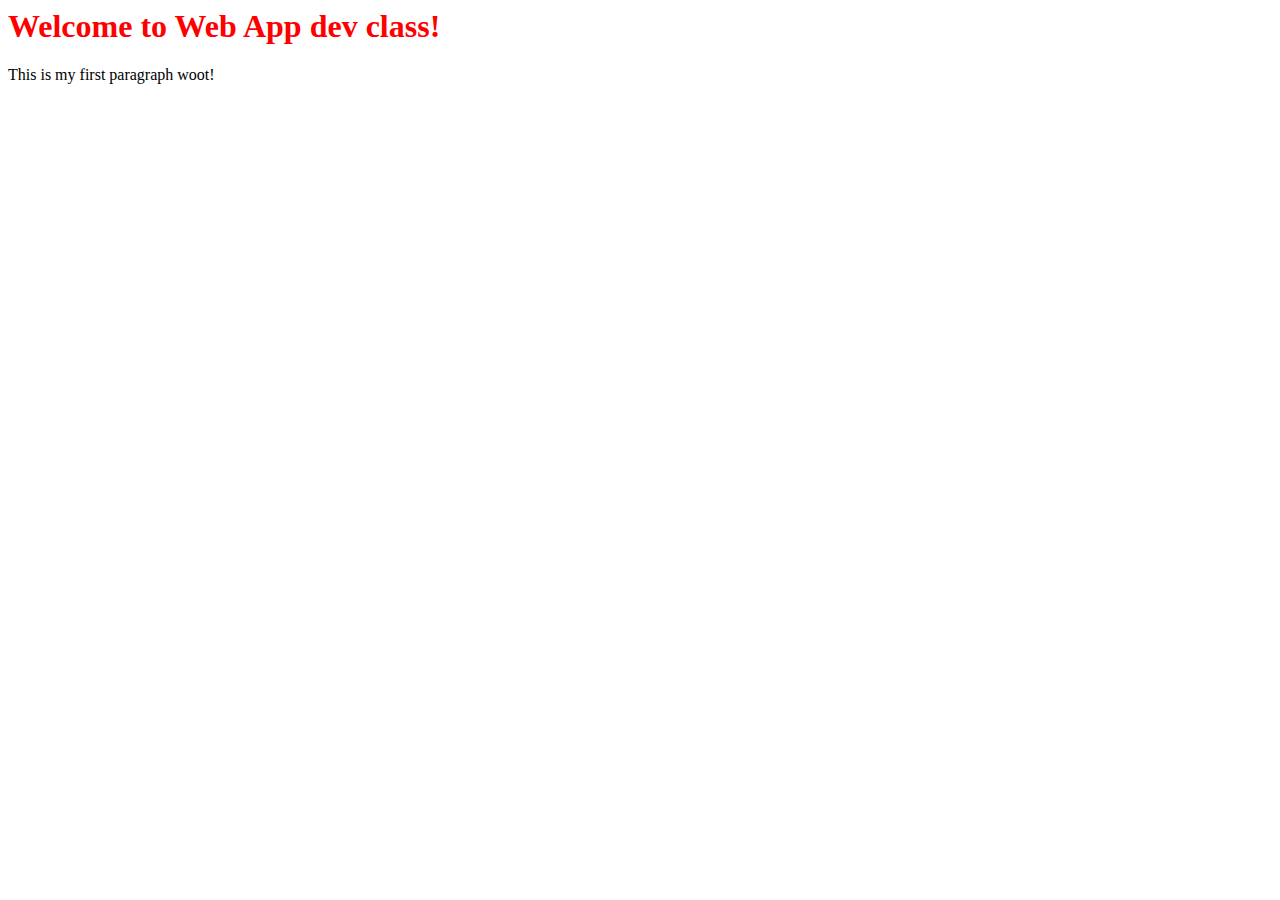
<file: Lesson 1/index.html>
<html>
  <head>
    <title> Hello World! </title>
	<script src="script.js"></script>
	
	<body>
	
		<h1 style="color:red;" > Welcome to Web App dev class! </h1>
		<p> This is my first paragraph woot! </p>
		
	</body>




</html>
</file>
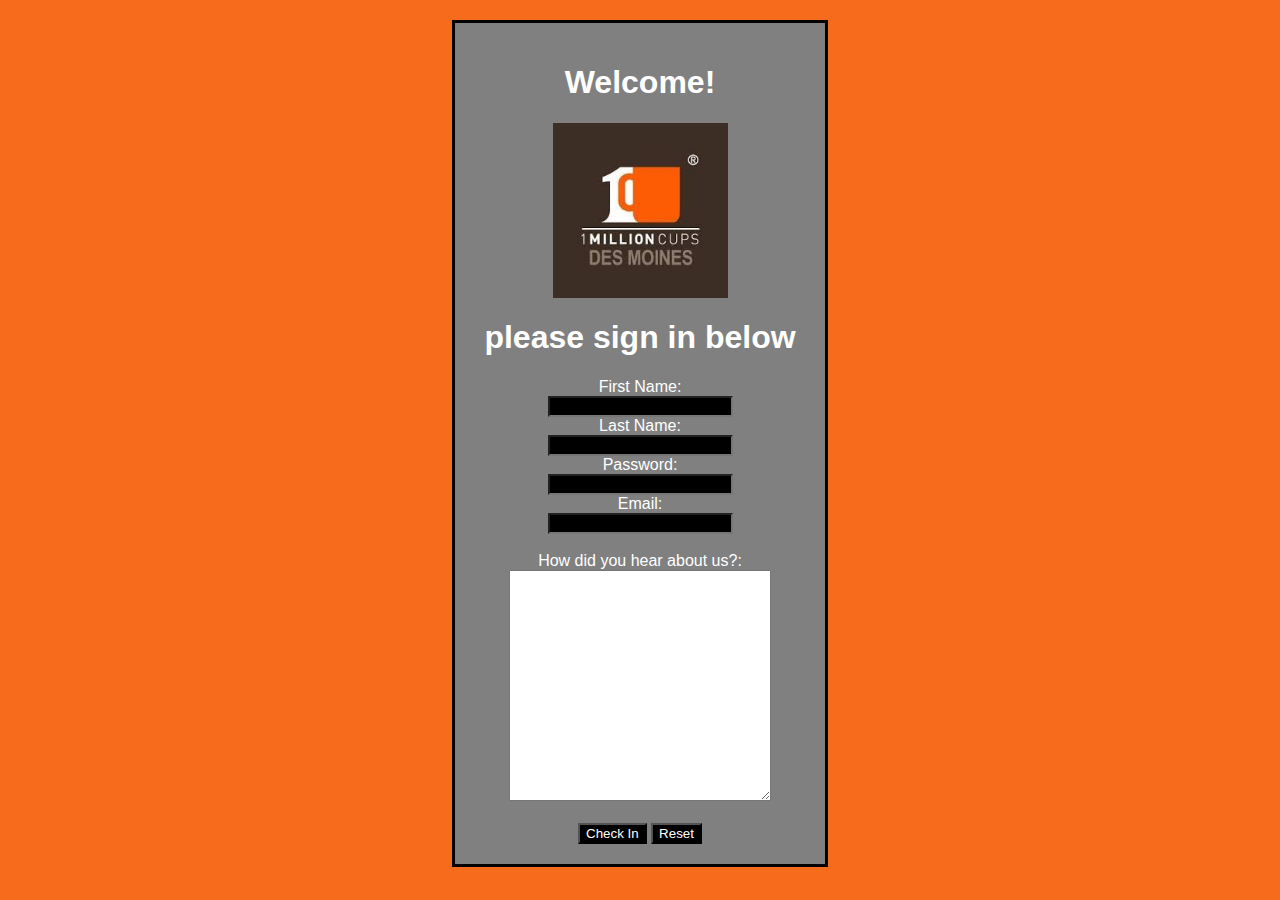
<file: 1mc/1mc.html>
<!DOCTYPE html>
<html lang="en">
<head>
    <meta charset="UTF-8">
    <meta name="viewport" content="width=, initial-scale=1.0">
    <meta http-equiv="X-UA-Compatible" content="ie=edge">
    <title>Document</title>

</head>

<body style="background-color: #F76B1C">
    
<link rel="stylesheet" href="1mc.css"></link>
    

    <div class="content-box">  
    
    <h1>Welcome!</h1>
        <img class="logo" src="1cup.jpg">


    <h1>please sign in below</h1>
    <form class="style" id="signinform">
       
        
        <label>First Name:</label><br>
        
        <input type="text" name="fname"
        <br><br>
        
        <label>Last Name:</label><br>
        <input type="text" name="lname"
        <br><br>
        
        <label>Password:</label><br>
        <input type="password" name="password"
        <br><br>
        
        <label>Email:</label><br>
        <input type="email" name="email"
        <br><br><br>
        
        How did you hear about us?:<br>
        <textarea name="Comments" rows="15" cols="30" form="signinform"></textarea><br><br>
        
        
        
        
        
        <input type="submit" value="Check In">
        <input type="reset" value="Reset">
       
        </form>
        
</div>

    
</body>
</html>
</file>
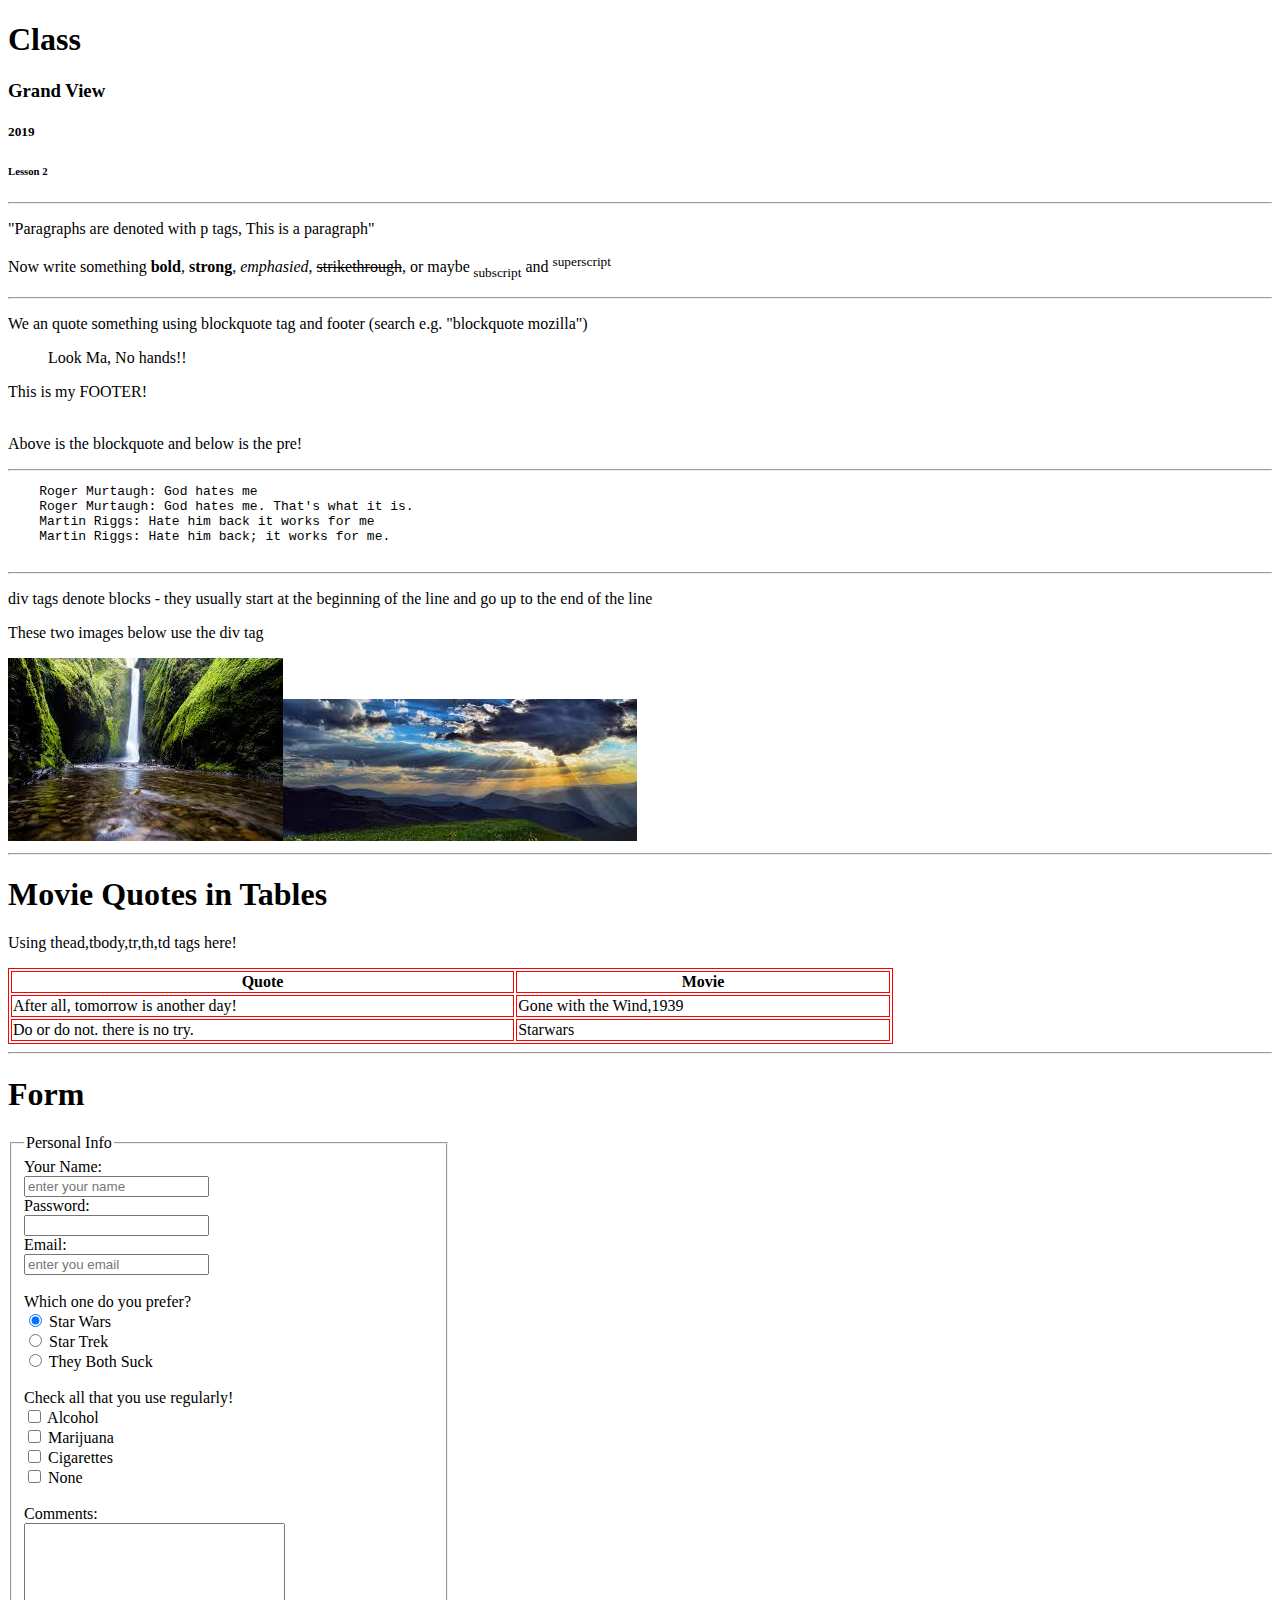
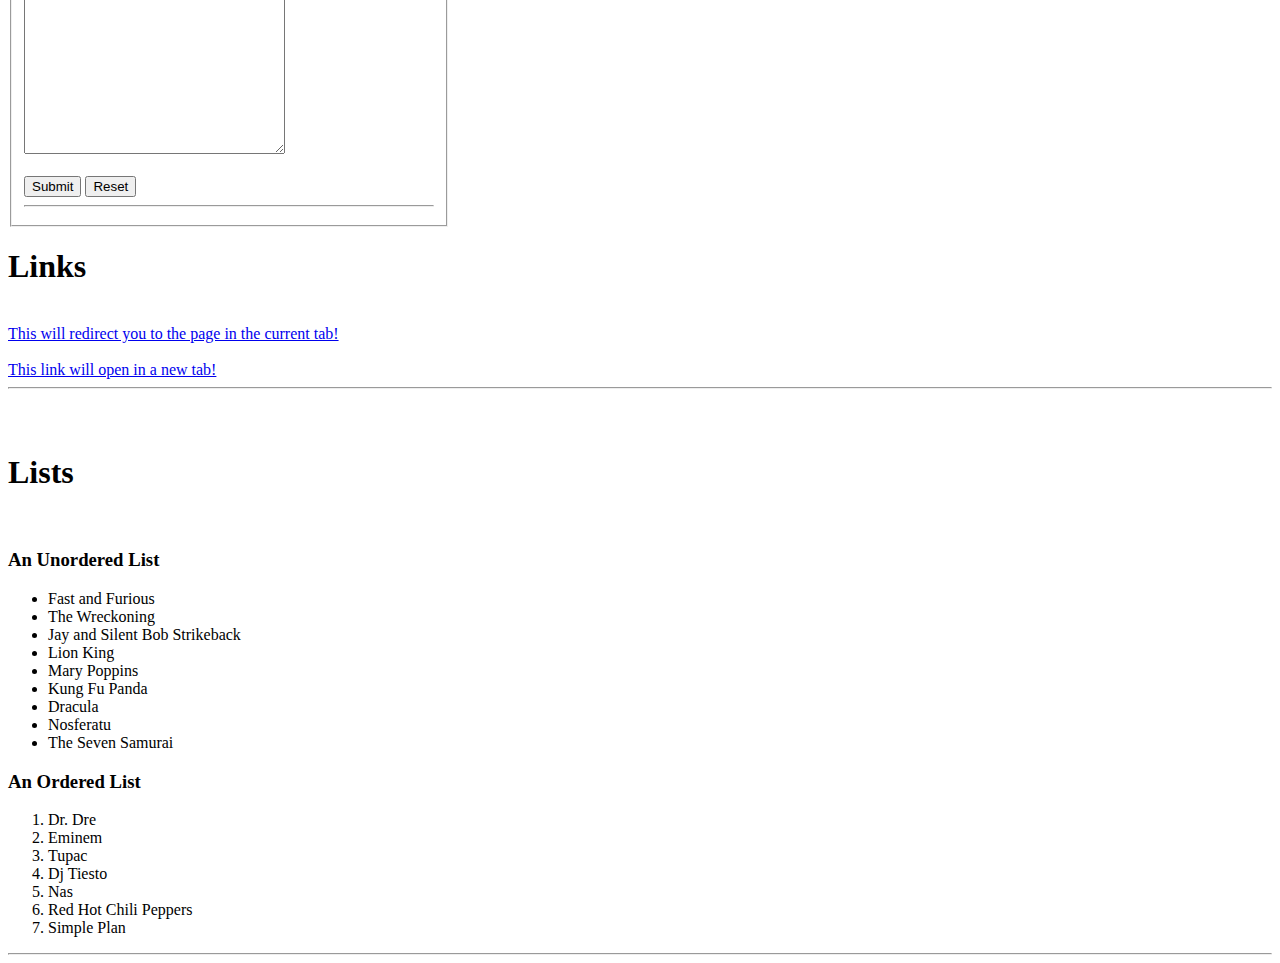
<file: Lesson2/lesson2.html>
<!DOCTYPE html>
<html lang="en">
<head>
<style>
table, th, td {border: 1px solid red;
</style>    
    <meta charset="UTF-8">
    <meta name="viewport" content="width=device-width, initial-scale=1.0">
    <meta http-equiv="X-UA-Compatible" content="ie=edge">
    <title>Lesson 2</title>
</head>
<body>
    <h1>Class</h1>
    <h3>Grand View</h3>
    <h5>2019</h5>
    <h6>Lesson 2</h6>
    <hr>
<p>"Paragraphs are denoted with p tags, This is a paragraph"</p>    
<p>Now write something <b>bold</b>, <strong>strong</strong>, <em>emphasied</em>, <del>strikethrough</del>, or maybe<sub> subscript</sub> and <sup>superscript</sup></p>
<hr>
<p>We an quote something using blockquote tag and footer (search e.g. "blockquote mozilla")</p>

<blockquote>Look Ma, No hands!!</blockquote>
<footer>This is my FOOTER!</footer><br>

<p>Above is the blockquote and below is the pre!</p><hr>
<pre cite="http://www.rottentomatoes.com/m/lethal_weapon/quotes/">
    Roger Murtaugh: God hates me
    Roger Murtaugh: God hates me. That's what it is.
    Martin Riggs: Hate him back it works for me
    Martin Riggs: Hate him back; it works for me.
    </pre>

<hr>
    <p>div tags denote blocks - they usually start at the beginning of the line and go up to the end of the line</p>
    <p>These two images below use the div tag</p>

<div><img src="img1.jpg" alt="image not found"><img src="img2.jpg" alt="image not found"></div><hr>

<h1>Movie Quotes in Tables</h1>

<p>Using thead,tbody,tr,th,td tags here!</p>

<table style="width:70%">
        <tr>
          <th>Quote</th>
          <th>Movie</th> 
        </tr>
        <tr>
          <td>After all, tomorrow is another day!</td>
          <td>Gone with the Wind,1939</td>
        </tr>
        <tr>
          <td>Do or do not. there is no try.</td>
          <td>Starwars</td>
        </tr>
      </table>
      <hr>

<h1>Form</h1>

<form style="width:35%">
<fieldset>
<legend>Personal Info</legend>
<label>Your Name:</label><br>
<input type="text" name="yourname" placeholder="enter your name"
<br><br>

<label>Password:</label><br>
<input type="password" name="password"
<br><br>

<label>Email:</label><br>
<input type="email" name="email" placeholder="enter you email"
<br><br><br>

Which one do you prefer?<br>

<label><input type="radio" name="movie" value="star wars" checked> Star Wars</label><br>
<label><input type="radio" name="movie" value="star trek"> Star Trek</label><br>
<label><input type="radio" name="movie" value="these both suck"> They Both Suck</label><br><br>

Check all that you use regularly!<br>
<label><input type="checkbox" name="cb" value="Alcohol"> Alcohol</label><br>
<label><input type="checkbox" name="cb" value="Marijuana"> Marijuana</label><br>
<label><input type="checkbox" name="cb" value="Cigarettes"> Cigarettes</label><br>
<label><input type="checkbox" name="cb" value="None of the Above"> None</label><br><br>

Comments:<br>
<textarea name="Comments" rows="15" cols="30"></textarea><br><br>






<input type="submit" value="Submit">
<input type="reset" value="Reset"><hr>
</fieldset>
</form>

<h1>Links</h1><br>

<a href="https://www.w3schools.com/html/">This will redirect you to the page in the current tab!</a><br><br>
<a href="https://www.w3schools.com/html/" target="_blank">This link will open in a new tab!</a><hr><br><br>

<h1>Lists</h1><br>

<h3>An Unordered List</h3>

<ul>
  <li>Fast and Furious</li>
  <li>The Wreckoning</li>
  <li>Jay and Silent Bob Strikeback</li>
  <li>Lion King</li>
  <li>Mary Poppins</li>
  <li>Kung Fu Panda</li>
  <li>Dracula</li>
  <li>Nosferatu</li>
  <li>The Seven Samurai</li>
</ul>  

<h3>An Ordered List</h3>

<ol>
  <li>Dr. Dre</li>
  <li>Eminem</li>
  <li>Tupac</li>
  <li>Dj Tiesto</li>
  <li>Nas</li>
  <li>Red Hot Chili Peppers</li>
  <li>Simple Plan</li>
</ol><hr>


</body>
</html>
</file>
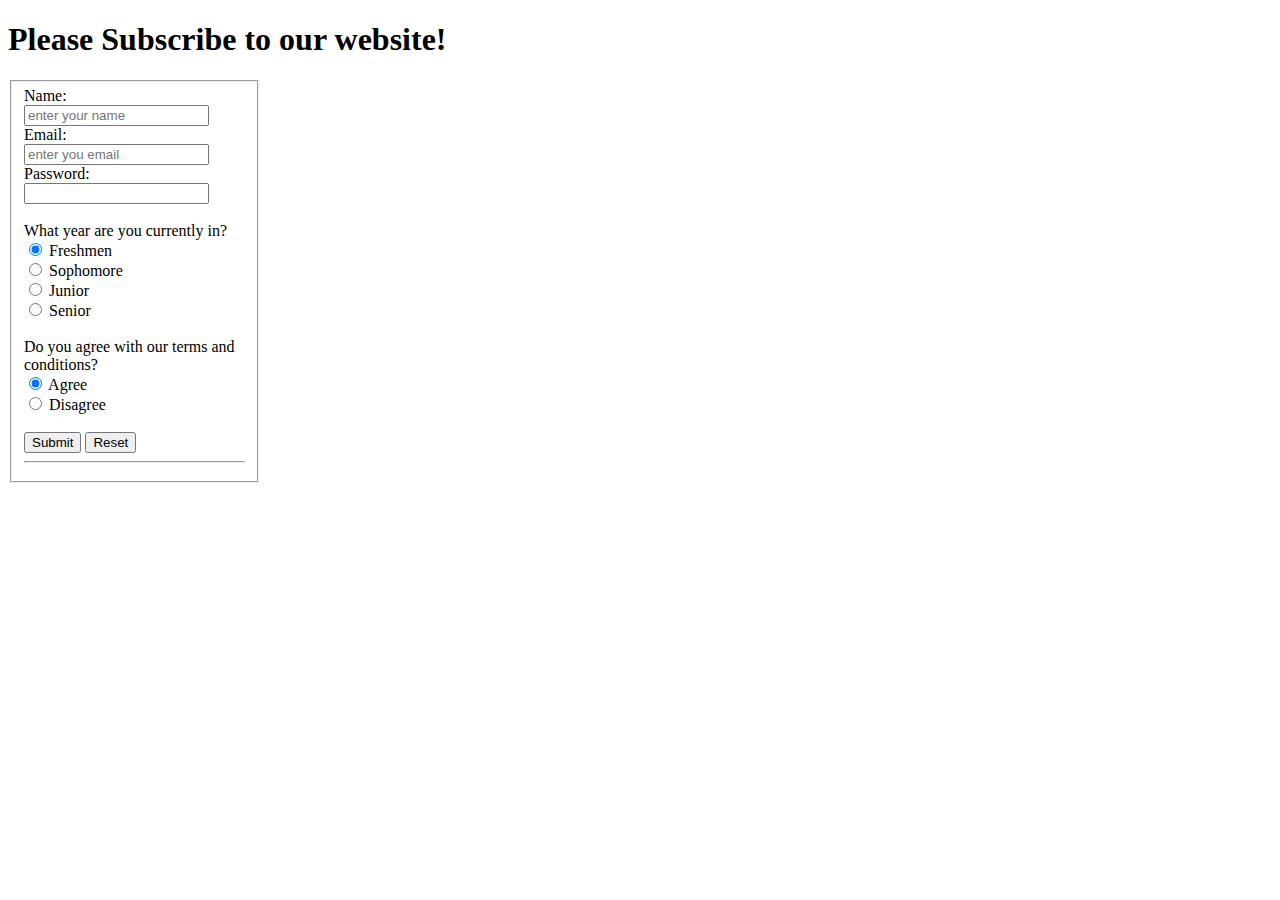
<file: Lesson2/quiz.html>
<!DOCTYPE html>
<html lang="en">
<head>
    <meta charset="UTF-8">
    <meta name="viewport" content="width=device-width, initial-scale=1.0">
    <meta http-equiv="X-UA-Compatible" content="ie=edge">
    <title>Document</title>
</head>
<body>
    
    
    <h1>Please Subscribe to our website!</h1>

<form style="width:20%">
<fieldset>

<label>Name:</label>
<input type="text" name="yourname" placeholder="enter your name"
<br><br>

<label>Email:</label>
<input type="email" name="email" placeholder="enter you email"
<br><br>

<label>Password:</label>
<input type="password" name="password"
<br><br><br>



What year are you currently in?<br>

<label><input type="radio" name="year" value="freshmen" checked> Freshmen</label><br>
<label><input type="radio" name="year" value="sophomore"> Sophomore</label><br>
<label><input type="radio" name="year" value="junior"> Junior</label><br>
<label><input type="radio" name="year" value="senior"> Senior</label><br><br>

Do you agree with our terms and conditions?<br>
<label><input type="radio" name="agree" value="Agree" checked> Agree</label><br>
<label><input type="radio" name="agree" value="Disagree"> Disagree</label><br><br>



<input type="submit" value="Submit">
<input type="reset" value="Reset"><hr>
</fieldset>
</form>


</body>
</html>
</file>
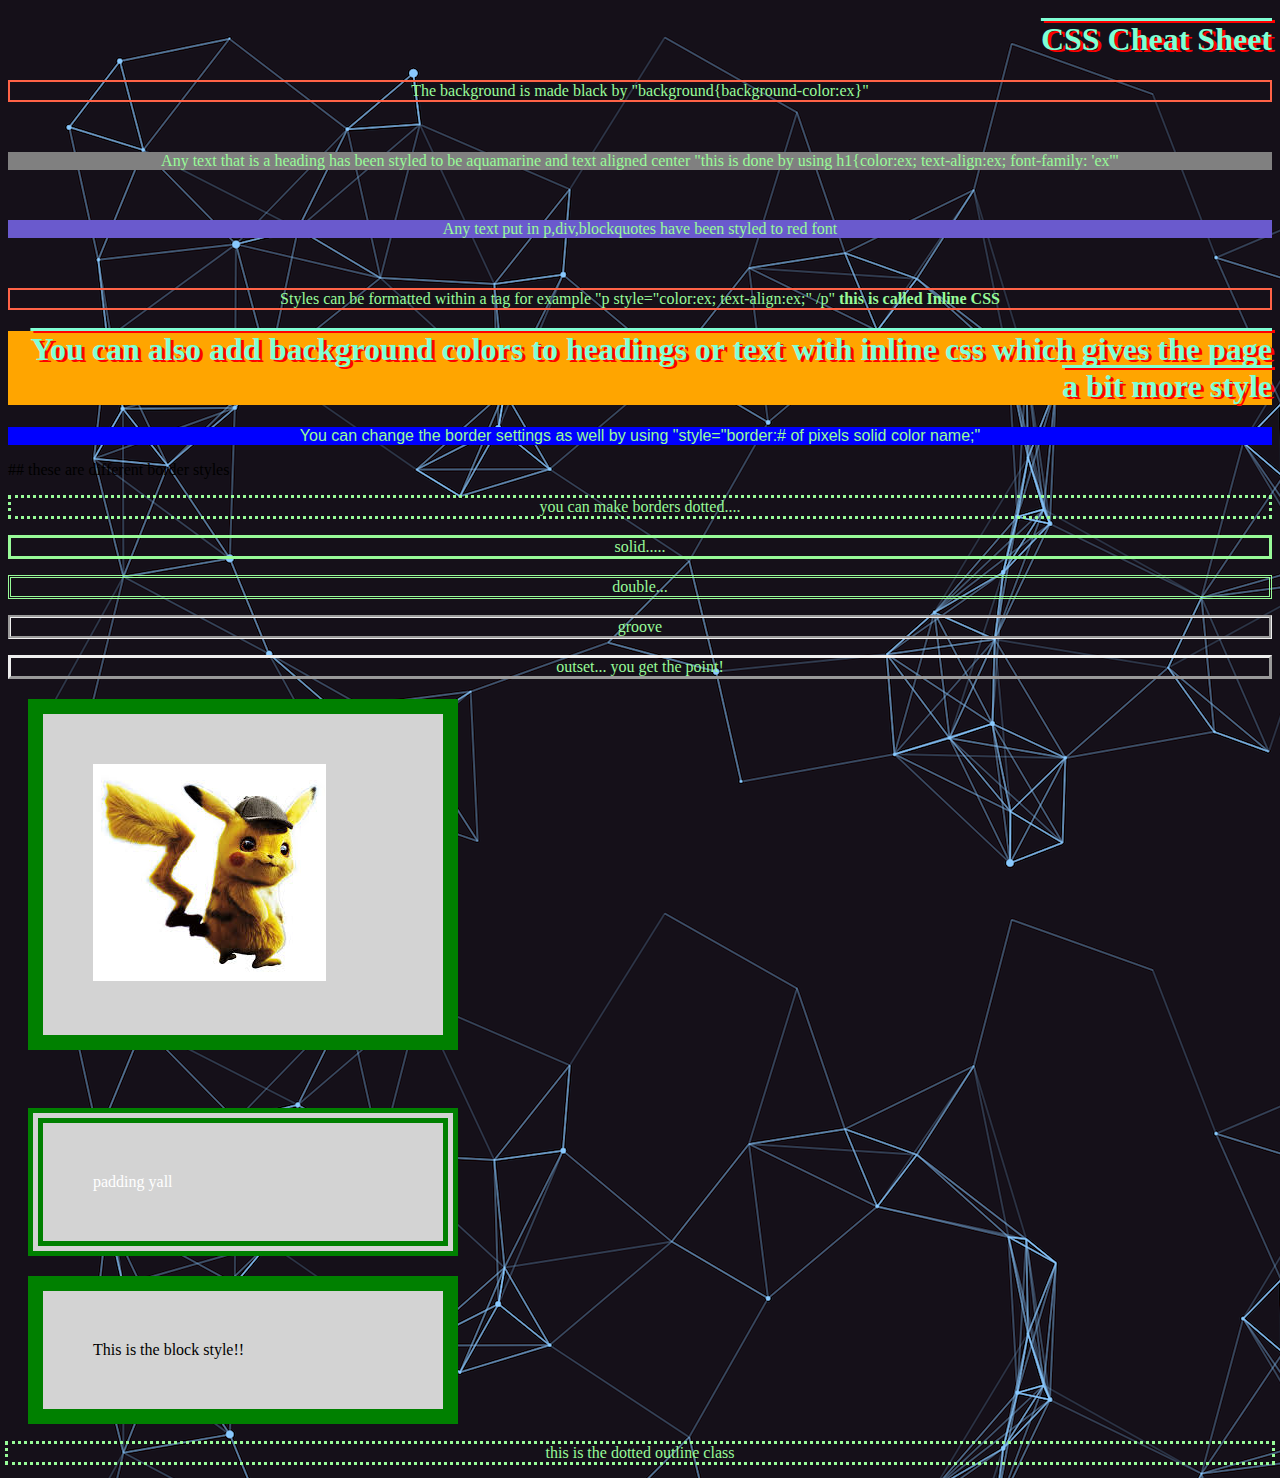
<file: Lesson4/hw.html>
<!DOCTYPE html>
<html lang="en">
<head>
    <meta charset="UTF-8">
    <meta name="viewport" content="width=device-width, initial-scale=1.0">
    <meta http-equiv="X-UA-Compatible" content="ie=edge">
    <title>CSS HW</title>
<style>

body {background-image: url("bg.png"); background-repeat:repeat; background-attachment: scroll;}   

h1, h2, h3, h4, h5, h6 {color: aquamarine; text-align: right; font-family: 'Lucida Sans';text-shadow: 3px 2px red}

h1 {
  text-decoration: overline;
}

h2 {
  text-decoration: line-through;
}

h3 {
  text-decoration: underline;}

p, blockquote {color:palegreen; text-align:center; font-family: fantasy;}

p.dotted {outline-style:dotted;}

div
{
text-align: justify; 
font-family: georgia; 
background-color: lightgrey; 
width: 300px;
border: 15px solid green;
padding: 50px;
margin: 20px;
}

</style>
</head>

<body>
    
<h1>CSS Cheat Sheet</h1>

<p style="border:2px solid Tomato;">The background is made black by "background{background-color:ex}"</p><br>
<p style="background-color: gray;">Any text that is a heading has been styled to be aquamarine and text aligned center "this is done by using h1{color:ex; text-align:ex; font-family: 'ex'"</p><br>
<p style="background-color: slateblue">Any text put in p,div,blockquotes have been styled to red font </p><br>
<p style="border:2px solid Tomato;">Styles can be formatted within a tag for example "p style="color:ex; text-align:ex;" /p" <b>this is called Inline CSS</b></p>

<h1 style="background-color: Orange;">You can also add background colors to headings or text with inline css which gives the page a bit more style</h1>

<p style="background-color: blue; font-family: Arial;">You can change the border settings as well by using "style="border:# of pixels solid color name;"</p>


## these are different border styles


<p style="border-style:dotted"; >you can make borders dotted....</p>
<p style="border-style:solid"; >solid.....</p>
<p style="border-style:double";>double...</p>
<p style="border-style:groove";>groove</p>
<p style="border-style:outset";>outset... you get the point!</p>


<div style="color: yellow; display:block;"> <img src='pik.jfif' alt='no pika pika here'>
</div><br>


<div style="padding: 75px,120px,125px,150px; border-style: double; color:rgb(255, 255, 255);"> padding yall </div>

<div>This is the block style!!</div>

<p class=dotted>this is the dotted outline class</p>




</body>
</html>
</file>
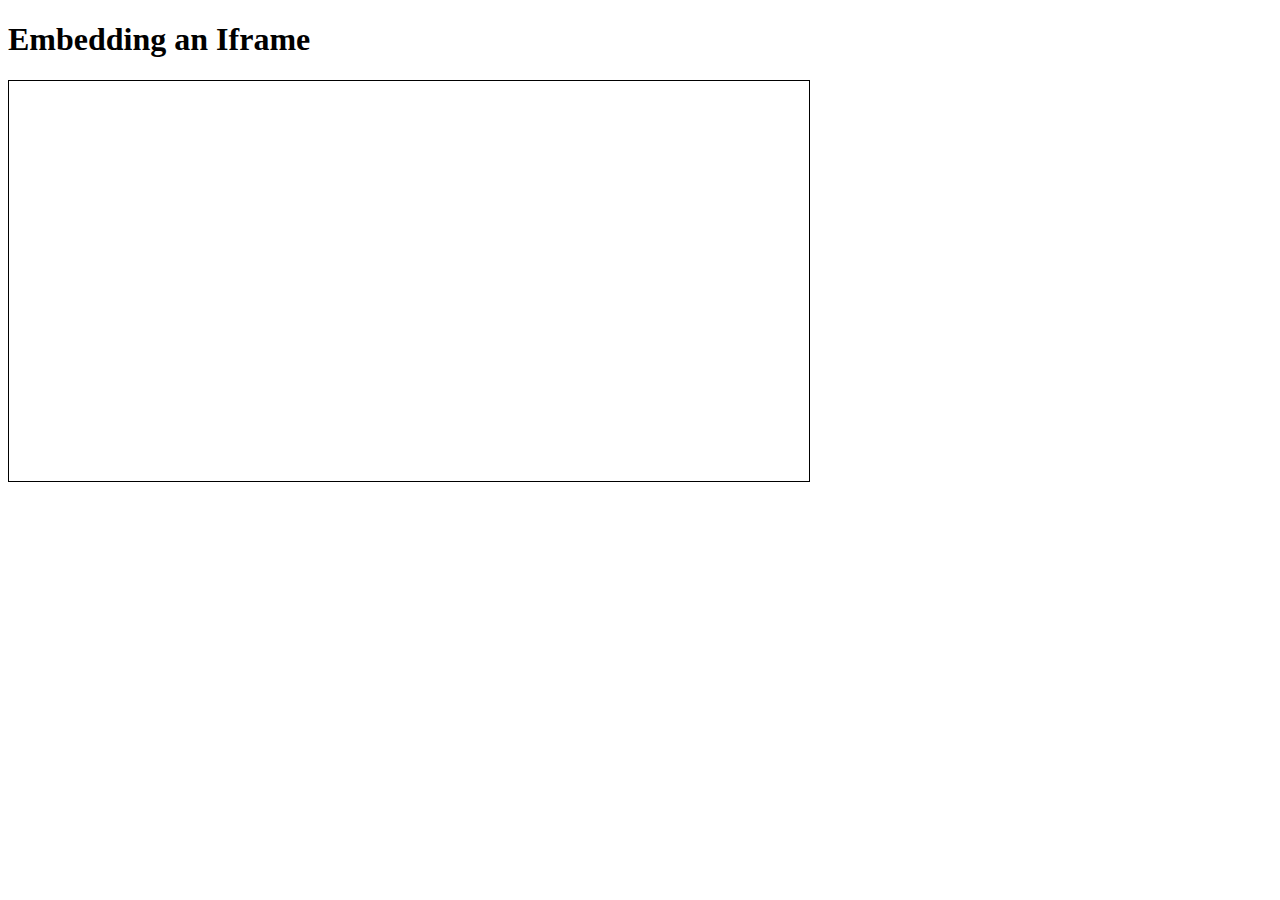
<file: Lesson4/lesson4.html>
<!DOCTYPE html>
<html lang="en">
<head>
    <meta charset="UTF-8">
    <meta name="viewport" content="width=
, initial-scale=1.0">
    <meta http-equiv="X-UA-Compatible" content="ie=edge">
    <title>Document</title>
</head>
<body>
    
<H1>Embedding an Iframe</H1>

<iframe src="https://en.wikipedia.org" width="800" height="400" frameborder="0" style="border:1px solid black;" allowfullscreen=""></iframe>



</body>
</html>
</file>
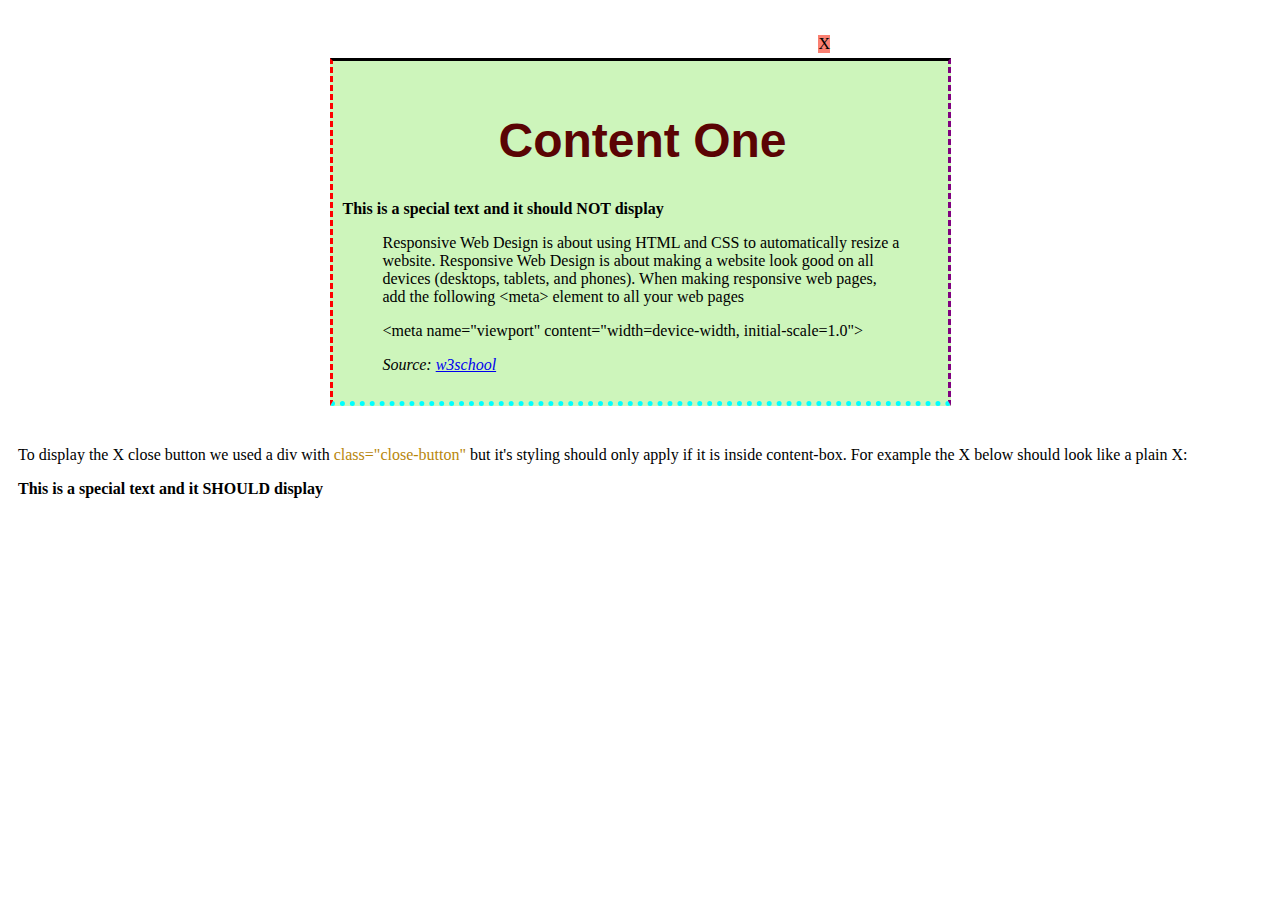
<file: Lesson4/quiz5.html>
<!DOCTYPE html>
<html lang="en">
<head>
    <meta charset="UTF-8">
    <meta name="viewport" content="width=device-width, initial-scale=1.0">
    <meta http-equiv="X-UA-Compatible" content="ie=edge">
    <title>Document</title>
</head>
<body>
    <link rel="stylesheet" href="quiz5.css"/>
    <style>
        body{
          padding: 10px;  
        } 
        
      
    </style>

<!-- the size of this box (width by height)should be 600px by 300px 
 it should be separated by 40px at the top and bottom, the box should also be centered 
 colors: background is #cdf5bb
 the content inside the box should be padded 20px from the top and bottom, 5px from right and 10px from left.
 the borders sizes are 3px except the bottom one that is 5px.  
-->

    <div class="content-box">
        <!-- the heading font is Arial, Helvetica, sans-serif 
            the text color is rgb(90, 4, 4)
            also the font size is a little bit larger, it should be 3 times larger than the current font size (hint: remember em units) -->
        <h1>Content One</h1>
        <!-- hint to correctly style this: you'll need to position this button absolutely in relation to the content-box. 
        Position it with minus some negative number of pixels from corresponding sides.
        It also has a red border and a coral background.
    -->
        <div class="close-button" style="border-radius: 4px; cursor: pointer;">X</div>
        <!-- 
            this special text below should not display. An extra point if you also make it not take any space in the content-box.
        -->
        <div class="special-text">This is a special text and it should NOT display</div>
        <!-- the blockquote below will display normally, no need to add any special style on it -->
        <blockquote>Responsive Web Design is about using HTML and CSS to automatically resize a website.
                Responsive Web Design is about making a website look good on all devices (desktops, tablets, and phones).
                When making responsive web pages, add the following &lt;meta&gt; element to all your web pages
                <p>&lt;meta name="viewport" content="width=device-width, initial-scale=1.0"&gt;</p>
            <cite>Source: <a href="https://www.w3schools.com/whatis/whatis_responsive.asp">w3school</a></cite>
            </blockquote>
    </div>

    <p>To display the X close button we used a div with <span style="color:darkgoldenrod">class="close-button"</span>
    but it's styling should only apply if it is inside content-box. For example the X below should look like a plain X:
    </p>
    <!-- Your style should not affect this X below-->
    <div class="close-button">X</div>
    <!-- This text below should bold and it SHOULD DISPLAY!-->
    <div class="special-text">This is a special text and it SHOULD display</div>

</body>
</html>
</file>
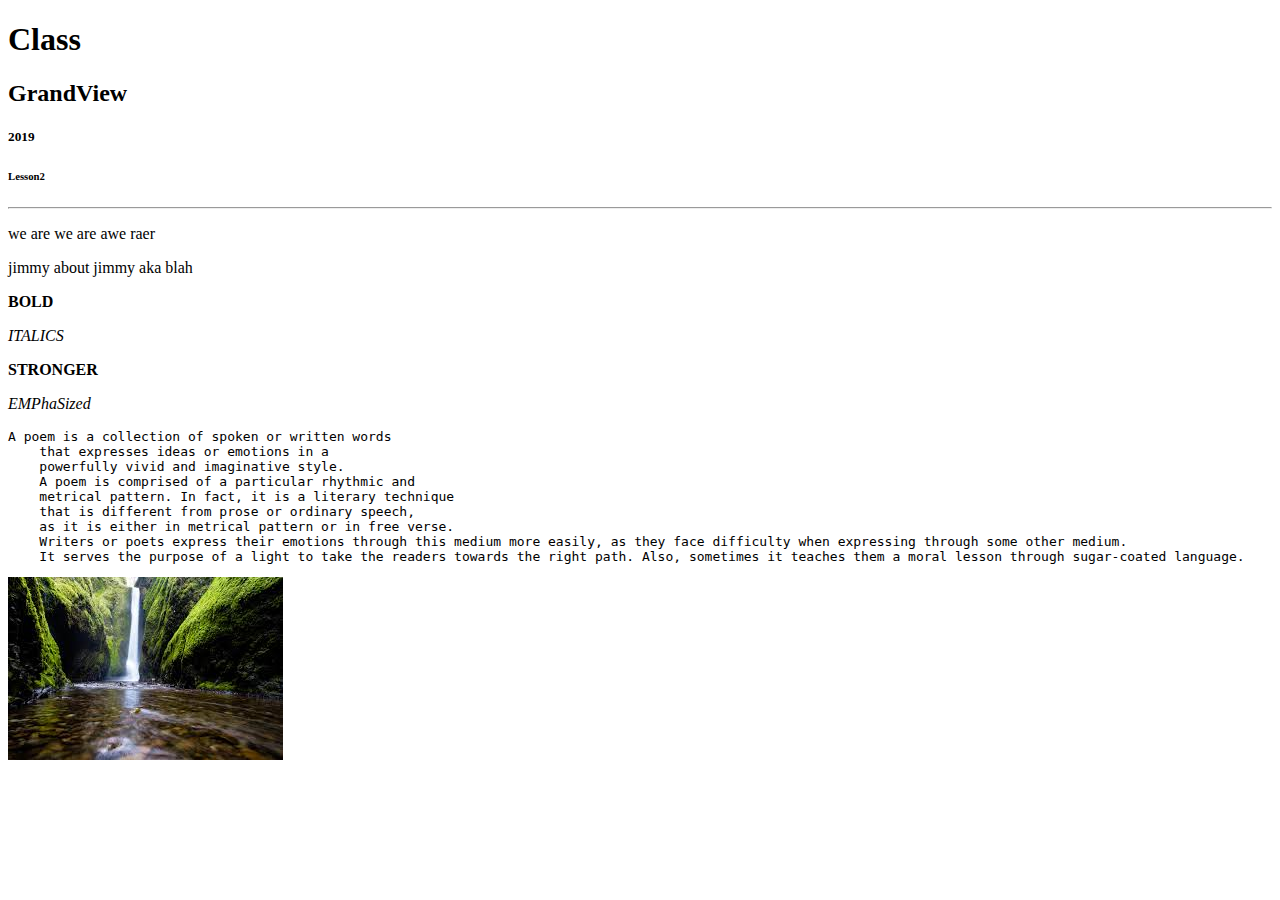
<file: HTML/inclass9/Lesson2.html>
<!DOCTYPE html>
<html lang="en">
<head>
    <meta charset="UTF-8">
    <meta name="viewport" content="width=device-width, initial-scale=1.0">
    <meta http-equiv="X-UA-Compatible" content="ie=edge">
    <title>Document</title>
</head>
<body>
    <h1>Class</h1>
    <h2>GrandView</h2>
    <h5>2019</h5>
    <h6>Lesson2</h6>
<hr/>
    <p>we are we are awe raer </p>
    <p>jimmy about jimmy aka blah</p>
<p><b>BOLD</b></p>
<p><i>ITALICS</i></p>
<p><strong>STRONGER</strong></p>
<p><em>EMPhaSized</em></p>

<pre>A poem is a collection of spoken or written words 
    that expresses ideas or emotions in a 
    powerfully vivid and imaginative style. 
    A poem is comprised of a particular rhythmic and 
    metrical pattern. In fact, it is a literary technique 
    that is different from prose or ordinary speech, 
    as it is either in metrical pattern or in free verse. 
    Writers or poets express their emotions through this medium more easily, as they face difficulty when expressing through some other medium. 
    It serves the purpose of a light to take the readers towards the right path. Also, sometimes it teaches them a moral lesson through sugar-coated language.</pre>

<img src="img1.jfif"/> 


</body>
</html>
</file>
<file: 1mc/1mc.css>
.logo
{
    display: block;
    margin-left: auto;
    margin-right: auto;
    width: 50%;
    height: 50%;
}

.content-box
{
    width: 350px;
    height: auto;
    margin: 20px auto;
    background-color:gray;
    padding: 20px 10px 20px 10px ;
    border-width: 10px;

    border-bottom-width: 3px;
    border-top: 3px solid black;
    border-right: 3px solid black;
    border-bottom: 3px solid black;
    border-left: 3px solid black;
    
    position: relative;

}

.style
{
    text-align:center;
    
    
}
.content-box h1
{
    
    text-align: center;
    
}

body,input{font-family:'Lucida Sans', 'Lucida Sans Regular', 'Lucida Grande', 'Lucida Sans Unicode', Geneva, Verdana, sans-serif; color:white; background-color: black;}
</file>
<file: Lesson4/quiz5.css>
.content-box
{


background-color: #cdf5bb; 
width: 600px;
height:300px;
border-top: 3px solid black;
border-left: 3px dashed red;
border-right: 3px dashed purple;
border-bottom: 5px dotted aqua;
margin-top: 40px;
margin-bottom: 40px;
margin-left:auto;
margin-right:auto;
padding: 20px 5px 20px 10px;

}

 h1
{
    color: rgb(90,4,4);
    text-align: center;
    font-size: 3.0em;
    font-family: Arial, Helvetica, sans-serif; 

}



.close-button
{
    position: absolute; 
    top:35px; 
    right:450px;
    background-color: salmon;
    

}

.special-text {font-weight: bold;}

.content-box.special-text {display:none;}
</file>
